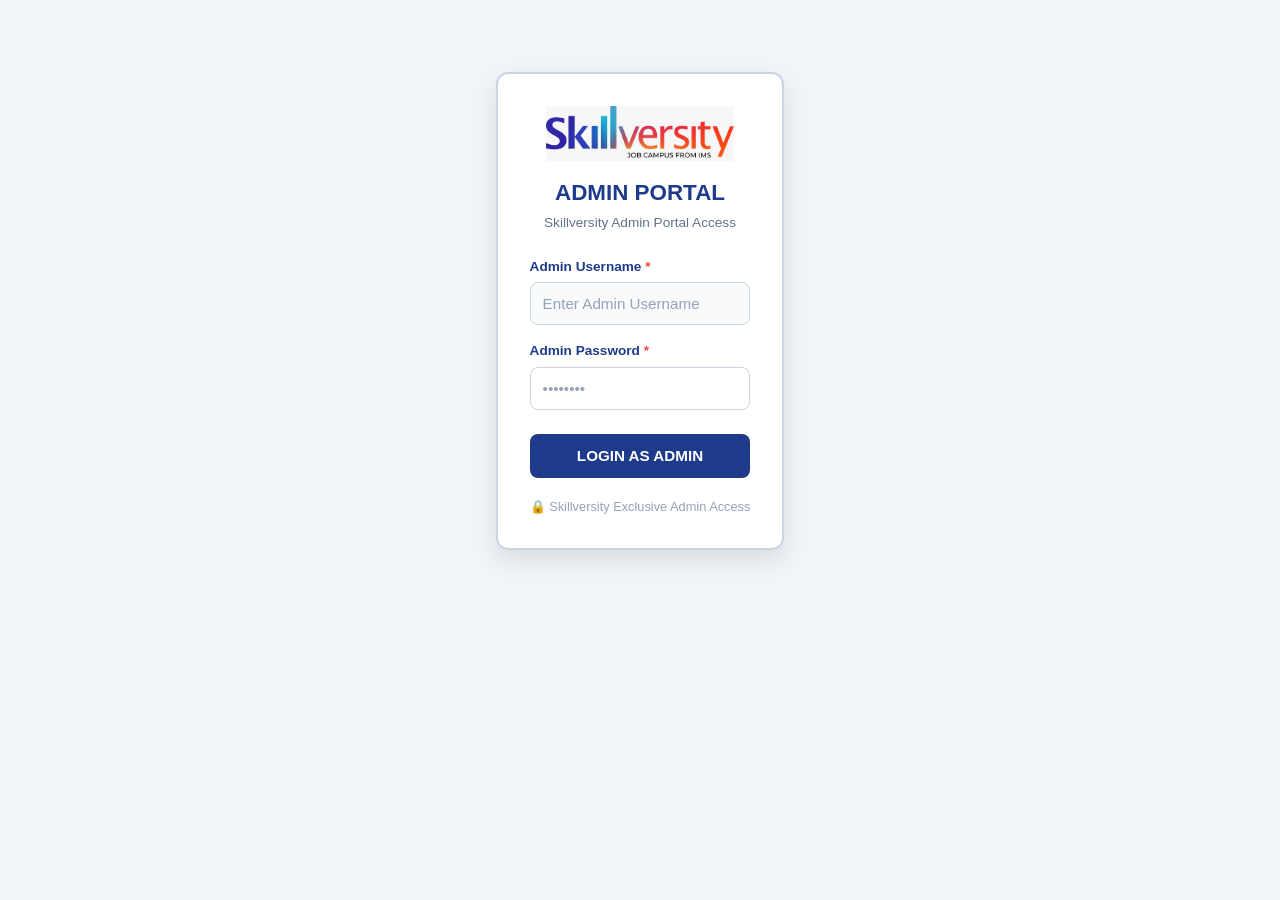
<file: admin.html>
<!DOCTYPE html>
<html lang="en">
<head>
    <meta charset="UTF-8">
    <meta name="viewport" content="width=device-width, initial-scale=1.0">
    <title>Skillversity - Vercel Admin Portal</title>
    <link rel="icon" type="image/png" href="favicon.png">
    <link rel="stylesheet" href="index.css">
</head>
<body style="background: #F1F5F9; font-family: 'Segoe UI', Tahoma, Geneva, Verdana, sans-serif; min-height: 100vh; padding: 1.5rem; color: #0F172A; box-sizing: border-box;">

    <!-- 1. ADMIN LOGIN PORTAL SECTION -->
    <div id="adminLoginCard" class="login-card" style="max-width: 440px; margin: 3rem auto; background: #FFFFFF; border-radius: 12px; padding: 2rem; box-shadow: 0 10px 25px rgba(0,0,0,0.1); border: 2px solid #CBD5E1;">
        <div class="login-header" style="text-align: center; margin-bottom: 1.5rem;">
            <img src="logo.png" alt="Skillversity Logo" style="max-height: 55px; width: auto; margin-bottom: 0.5rem;" onerror="this.style.display='none';">
            <h2 style="color: #1E3A8A; font-size: 1.4rem; font-weight: 800; margin: 0;">ADMIN PORTAL</h2>
            <p style="color: #64748B; font-size: 0.85rem; margin-top: 0.2rem;">Skillversity Admin Portal Access</p>
        </div>

        <form id="adminLoginForm" class="login-form">
            <div class="field-group" style="margin-bottom: 1rem;">
                <label for="admin-user" style="display: block; font-size: 0.85rem; font-weight: 700; margin-bottom: 0.3rem;">Admin Username <span style="color:#EF4444">*</span></label>
                <input type="text" id="admin-user" placeholder="Enter Admin Username" style="width: 100%; padding: 0.75rem; border-radius: 8px; border: 1.5px solid #CBD5E1; font-size: 0.95rem; box-sizing: border-box;" required>
            </div>

            <div class="field-group" style="margin-bottom: 1.5rem;">
                <label for="admin-pass" style="display: block; font-size: 0.85rem; font-weight: 700; margin-bottom: 0.3rem;">Admin Password <span style="color:#EF4444">*</span></label>
                <input type="password" id="admin-pass" placeholder="••••••••" style="width: 100%; padding: 0.75rem; border-radius: 8px; border: 1.5px solid #CBD5E1; font-size: 0.95rem; box-sizing: border-box;" required>
                <div id="adminLoginError" style="display:none; color: #EF4444; font-size: 0.82rem; font-weight: 700; margin-top: 0.4rem;">⚠️ Incorrect Username or Password! Please enter correct Username and Password</div>
            </div>

            <button type="submit" style="width: 100%; background: #1E3A8A; color: white; border: none; padding: 0.85rem; border-radius: 8px; font-weight: 800; font-size: 0.95rem; cursor: pointer; transition: all 0.2s ease;">LOGIN AS ADMIN</button>
        </form>

        <p style="text-align: center; margin-top: 1.2rem; font-size: 0.8rem; color: #94A3B8;">🔒 Skillversity Exclusive Admin Access</p>
    </div>

    <!-- 2. VERCEL ADMIN RECORDS TABLE DASHBOARD -->
    <div id="adminPortalContent" style="display: none; max-width: 1240px; margin: 0 auto; background: #FFFFFF; border-radius: 12px; padding: 2rem; box-shadow: 0 10px 25px rgba(0,0,0,0.08); border: 2px solid #CBD5E1;">
        
        <!-- Header & Nav -->
        <div style="display: flex; justify-content: space-between; align-items: center; border-bottom: 2.5px solid #1E3A8A; padding-bottom: 1rem; margin-bottom: 1.5rem; flex-wrap: wrap; gap: 1rem;">
            <div style="display: flex; align-items: center; gap: 1rem;">
                <img src="logo.png" alt="Skillversity Logo" style="max-height: 50px; width: auto;" onerror="this.style.display='none';">
                <div>
                    <h1 style="color: #1E3A8A; font-size: 1.5rem; font-weight: 800; margin: 0;">⚡ ADMIN RECORDS DATABASE</h1>
                    <p style="color: #64748B; font-size: 0.85rem; margin: 0;">Logged in as: <span id="loggedUserDisplay" style="color: #2563EB; font-weight: 700;">Admin</span></p>
                </div>
            </div>
            <div style="display: flex; gap: 0.5rem; flex-wrap: wrap;">
                <button type="button" id="btnSyncSheet" style="background: #1E3A8A; color: white; border: none; padding: 0.6rem 1rem; border-radius: 8px; font-weight: 700; font-size: 0.85rem; cursor: pointer; display: inline-flex; align-items: center; gap: 0.4rem; transition: all 0.2s ease;">🔄 SYNC WITH SHEET</button>
                <button type="button" id="btnRefreshTable" style="background: #0284C7; color: white; border: none; padding: 0.6rem 1rem; border-radius: 8px; font-weight: 700; font-size: 0.85rem; cursor: pointer; display: inline-flex; align-items: center; gap: 0.4rem; transition: all 0.2s ease;">♻️ REFRESH TABLE</button>
                <a href="index.html" style="background: #3B82F6; color: white; text-decoration: none; padding: 0.6rem 1rem; border-radius: 8px; font-weight: 700; font-size: 0.85rem; display: inline-flex; align-items: center;">📝 FORM PORTAL</a>
                <button type="button" id="btnExportCSV" style="background: #10B981; color: white; border: none; padding: 0.6rem 1rem; border-radius: 8px; font-weight: 700; font-size: 0.85rem; cursor: pointer;">📥 EXPORT CSV</button>
                <button type="button" id="btnClearDB" style="background: #EF4444; color: white; border: none; padding: 0.6rem 1rem; border-radius: 8px; font-weight: 700; font-size: 0.85rem; cursor: pointer;">🗑️ CLEAR ALL</button>
                <button type="button" id="btnAdminLogout" style="background: #64748B; color: white; border: none; padding: 0.6rem 1rem; border-radius: 8px; font-weight: 700; font-size: 0.85rem; cursor: pointer;">LOG OUT</button>
            </div>
        </div>

        <!-- Search Bar -->
        <div style="margin-bottom: 1.5rem;">
            <input type="text" id="searchInput" placeholder="🔍 Search records by Employee ID, Name, Email, Department, Asset..." style="width: 100%; padding: 0.85rem 1.2rem; border-radius: 8px; border: 1.5px solid #CBD5E1; font-size: 0.95rem; box-sizing: border-box;">
        </div>

        <!-- Database Stats Banner -->
        <div style="display: flex; gap: 1rem; margin-bottom: 1.5rem; flex-wrap: wrap;">
            <div style="background: #EFF6FF; border: 1px solid #BFDBFE; padding: 0.75rem 1.2rem; border-radius: 8px; flex: 1;">
                <span style="font-size: 0.8rem; color: #1E40AF; font-weight: 700; display: block;">TOTAL RECORDS SAVED</span>
                <span id="statTotalRecords" style="font-size: 1.4rem; font-weight: 800; color: #1E3A8A;">0</span>
            </div>
            <div style="background: #ECFDF5; border: 1px solid #A7F3D0; padding: 0.75rem 1.2rem; border-radius: 8px; flex: 1;">
                <span style="font-size: 0.8rem; color: #065F46; font-weight: 700; display: block;">GOOGLE SHEETS SYNC ENGINE</span>
                <span style="font-size: 1.1rem; font-weight: 800; color: #047857;">ONLINE &amp; SYNCHRONIZED</span>
            </div>
        </div>

        <!-- Responsive Records Table Container -->
        <div style="overflow-x: auto; max-height: 520px; overflow-y: auto; border: 1.5px solid #CBD5E1; border-radius: 8px; background: #FFFFFF;">
            <table style="width: 100%; border-collapse: collapse; font-size: 0.85rem; text-align: left;">
                <thead>
                    <tr style="background: #1E3A8A; color: white; position: sticky; top: 0; z-index: 10; font-weight: 700;">
                        <th style="padding: 10px 12px; border: 1px solid #CBD5E1;">Emp ID</th>
                        <th style="padding: 10px 12px; border: 1px solid #CBD5E1;">Employee Name</th>
                        <th style="padding: 10px 12px; border: 1px solid #CBD5E1;">Email</th>
                        <th style="padding: 10px 12px; border: 1px solid #CBD5E1;">Department</th>
                        <th style="padding: 10px 12px; border: 1px solid #CBD5E1;">Assets Issued</th>
                        <th style="padding: 10px 12px; border: 1px solid #CBD5E1; text-align: center;">Actions</th>
                    </tr>
                </thead>
                <tbody id="tableBody">
                    <!-- Dynamic Rows -->
                </tbody>
            </table>
        </div>

        <!-- Footer -->
        <div style="text-align: center; margin-top: 1.5rem; font-size: 0.8rem; color: #64748B;">
            Skillversity Vercel Admin Database Portal &bull; IT &amp; Operations
        </div>
    </div>

    <script>
        const GOOGLE_SCRIPT_URL = "https://script.google.com/macros/s/AKfycbyw_fCsHoKnwRLaoEqeMcsFFivg0mwazA1ji6l7Cvf5FkdB2Z2GoV0By4aL0oUaoyuOmA/exec";

        const adminLoginCard = document.getElementById('adminLoginCard');
        const adminPortalContent = document.getElementById('adminPortalContent');
        const adminLoginForm = document.getElementById('adminLoginForm');
        const adminLoginError = document.getElementById('adminLoginError');
        const loggedUserDisplay = document.getElementById('loggedUserDisplay');

        // Check active Vercel session (ONLY pladmin allowed)
        const activeSession = sessionStorage.getItem('skillversity_logged_admin');
        if (activeSession === 'pladmin') {
            showPortal('pladmin');
        }

        adminLoginForm.addEventListener('submit', function(e) {
            e.preventDefault();
            const username = document.getElementById('admin-user').value.trim().toLowerCase();
            const password = document.getElementById('admin-pass').value.trim();

            const isPladminUser = (username === 'pladmin' || username === 'pladmin@skillversity.org');
            const isValidPassword = (password === 'pladmin123');

            if (isPladminUser && isValidPassword) {
                adminLoginError.style.display = 'none';
                sessionStorage.setItem('skillversity_logged_admin', 'pladmin');
                showPortal('pladmin');
            } else if (!isPladminUser && (username === 'admin' || username === 'admin@skillversity.org')) {
                adminLoginError.textContent = '❌ Access Denied: Only authorized Administrators can log into the Admin Portal.';
                adminLoginError.style.display = 'block';
            } else {
                adminLoginError.textContent = '⚠️ Incorrect Username or Password! Please enter correct Username and Password';
                adminLoginError.style.display = 'block';
            }
        });

        function showPortal(role) {
            adminLoginCard.style.display = 'none';
            adminPortalContent.style.display = 'block';
            loggedUserDisplay.textContent = 'Admin';
            renderTable();
        }

        document.getElementById('btnAdminLogout').addEventListener('click', () => {
            sessionStorage.removeItem('skillversity_logged_admin');
            adminPortalContent.style.display = 'none';
            adminLoginCard.style.display = 'block';
            document.getElementById('admin-pass').value = '';
        });

        // 🔄 SYNC ALL RECORDS FROM GOOGLE SHEETS VIA CORS-PROOF JSONP
        document.getElementById('btnSyncSheet').addEventListener('click', function() {
            const btn = this;
            const originalText = btn.textContent;
            btn.disabled = true;
            btn.textContent = '⏳ SYNCING SHEET...';

            const callbackName = 'googleSyncAllCB_' + Date.now();
            let timer = null;

            window[callbackName] = function(res) {
                clearTimeout(timer);
                delete window[callbackName];
                const scriptTag = document.getElementById(callbackName);
                if (scriptTag) scriptTag.remove();
                btn.disabled = false;
                btn.textContent = originalText;

                if (res && res.found && Array.isArray(res.records)) {
                    let localDB = JSON.parse(localStorage.getItem('skillversity_asset_records_db') || '[]');
                    let addedCount = 0;
                    
                    res.records.forEach(sheetRecord => {
                        const idx = localDB.findIndex(r => (r.employeeId && r.employeeId === sheetRecord.employeeId) || (r.employeeEmail && r.employeeEmail === sheetRecord.employeeEmail));
                        if (idx >= 0) {
                            localDB[idx] = sheetRecord;
                        } else {
                            localDB.push(sheetRecord);
                            addedCount++;
                        }
                    });

                    localStorage.setItem('skillversity_asset_records_db', JSON.stringify(localDB));
                    renderTable();
                    alert(`✅ Google Sheet Sync Successful!\n\nLoaded ${res.records.length} records from Google Sheets.\nAll records are now synchronized into your Vercel database table.`);
                } else {
                    alert('No records found in Google Sheet or sheet is empty.');
                }
            };

            timer = setTimeout(() => {
                delete window[callbackName];
                const scriptTag = document.getElementById(callbackName);
                if (scriptTag) scriptTag.remove();
                btn.disabled = false;
                btn.textContent = originalText;
                alert('Sheet Sync timed out. Please check your internet connection or Google Apps Script deployment.');
            }, 8000);

            const scriptTag = document.createElement('script');
            scriptTag.id = callbackName;
            scriptTag.src = GOOGLE_SCRIPT_URL + "?action=fetchAll&callback=" + callbackName;
            scriptTag.onerror = function() {
                clearTimeout(timer);
                delete window[callbackName];
                scriptTag.remove();
                btn.disabled = false;
                btn.textContent = originalText;
                alert('Error connecting to Google Sheets Web App.');
            };
            document.body.appendChild(scriptTag);
        });

        // ♻️ REFRESH TABLE BUTTON
        const btnRefresh = document.getElementById('btnRefreshTable');
        if (btnRefresh) {
            btnRefresh.addEventListener('click', () => {
                btnRefresh.textContent = '⏳ REFRESHING...';
                renderTable(document.getElementById('searchInput').value);
                setTimeout(() => {
                    btnRefresh.textContent = '♻️ REFRESH TABLE';
                }, 350);
            });
        }

        function renderTable(filterText = '') {
            const tbody = document.getElementById('tableBody');
            const statTotal = document.getElementById('statTotalRecords');
            const localDB = JSON.parse(localStorage.getItem('skillversity_asset_records_db') || '[]');
            statTotal.textContent = localDB.length;

            const search = filterText.toLowerCase().trim();
            const filtered = localDB.filter(r => {
                if (!search) return true;
                return (r.employeeId || '').toLowerCase().includes(search) ||
                       (r.employeeName || '').toLowerCase().includes(search) ||
                       (r.employeeEmail || '').toLowerCase().includes(search) ||
                       (r.department || '').toLowerCase().includes(search) ||
                       (r.assetsIssued || '').toLowerCase().includes(search);
            });

            if (filtered.length === 0) {
                tbody.innerHTML = `<tr><td colspan="6" style="padding: 2rem; text-align: center; color: #64748B; font-weight: 600;">No asset records found. Click "🔄 SYNC WITH SHEET" above to fetch all records directly from Google Sheets!</td></tr>`;
                return;
            }

            let rowsHtml = '';
            filtered.forEach((r) => {
                rowsHtml += `
                    <tr style="border-bottom: 1px solid #E2E8F0;">
                        <td style="padding: 10px 12px; font-weight: 800; color: #1E3A8A;">${r.employeeId || 'N/A'}</td>
                        <td style="padding: 10px 12px; font-weight: 700;">${r.employeeName || 'N/A'}</td>
                        <td style="padding: 10px 12px; color: #2563EB;">${r.employeeEmail || 'N/A'}</td>
                        <td style="padding: 10px 12px;">${r.department || 'N/A'}</td>
                        <td style="padding: 10px 12px; max-width: 220px; white-space: nowrap; overflow: hidden; text-overflow: ellipsis;" title="${r.assetsIssued}">${r.assetsIssued || 'None'}</td>
                        <td style="padding: 10px 12px; text-align: center; white-space: nowrap;">
                            <button type="button" onclick="loadRecord('${r.employeeId}')" style="background: #1E3A8A; color: white; border: none; padding: 0.4rem 0.75rem; border-radius: 4px; font-size: 0.78rem; font-weight: 700; cursor: pointer; margin-right: 6px;">📝 EDIT IN FORM</button>
                            <button type="button" onclick="deleteRecord('${r.employeeId}')" style="background: #EF4444; color: white; border: none; padding: 0.4rem 0.75rem; border-radius: 4px; font-size: 0.78rem; font-weight: 700; cursor: pointer;">🗑️ DELETE</button>
                        </td>
                    </tr>
                `;
            });
            tbody.innerHTML = rowsHtml;
        }

        function loadRecord(empId) {
            window.location.href = `index.html?loadEmpId=${encodeURIComponent(empId)}&adminEdit=true`;
        }

        function deleteRecord(empId) {
            if (confirm(`Are you sure you want to delete local record for Employee ID: ${empId}?`)) {
                let localDB = JSON.parse(localStorage.getItem('skillversity_asset_records_db') || '[]');
                localDB = localDB.filter(r => r.employeeId !== empId);
                localStorage.setItem('skillversity_asset_records_db', JSON.stringify(localDB));
                renderTable();
            }
        }

        document.getElementById('searchInput').addEventListener('input', (e) => {
            renderTable(e.target.value);
        });

        document.getElementById('btnClearDB').addEventListener('click', () => {
            if (confirm('Are you sure you want to CLEAR ALL database records? This action cannot be undone.')) {
                localStorage.removeItem('skillversity_asset_records_db');
                localStorage.removeItem('skillversity_submission_counts');
                renderTable();
                alert('All database records cleared successfully!');
            }
        });

        document.getElementById('btnExportCSV').addEventListener('click', () => {
            const localDB = JSON.parse(localStorage.getItem('skillversity_asset_records_db') || '[]');
            if (localDB.length === 0) {
                alert('No local records available to export.');
                return;
            }

            const headers = ["Timestamp", "Admin User", "Asset Received Date", "2nd Date", "3rd Date", "Joining Date", "Employee Name", "Employee Email", "Employee ID", "Department", "Issued By", "Assets Issued", "Laptop Brand", "Laptop Serial", "Laptop Charger Serial", "Headphone Brand", "Headphone Serial", "Mouse Type", "Mouse Serial", "Keyboard Type", "Keyboard Serial", "Mobile Brand", "SIM Number", "Mobile Serial", "Mobile IMEI", "Charger Serial", "Tab Brand", "Tab Serial", "Storage Device", "Storage Capacity", "Storage Serial", "Remarks"];
            
            let csvContent = "data:text/csv;charset=utf-8," + headers.join(",") + "\n";
            localDB.forEach(r => {
                const row = [
                    `"${r.timestamp || ''}"`, `"${r.adminUser || ''}"`, `"${r.date || ''}"`, `"${r.date2 || ''}"`, `"${r.date3 || ''}"`, `"${r.joiningDate || ''}"`, `"${r.employeeName || ''}"`, `"${r.employeeEmail || ''}"`, `"${r.employeeId || ''}"`, `"${r.department || ''}"`, `"${r.issuedBy || ''}"`, `"${(r.assetsIssued || '').replace(/"/g, '""')}"`, `"${r.laptopBrand || ''}"`, `"${r.laptopSerial || ''}"`, `"${r.laptopChargerSerial || ''}"`, `"${r.headphoneBrand || ''}"`, `"${r.headphoneSerial || ''}"`, `"${r.mouseType || ''}"`, `"${r.mouseSerial || ''}"`, `"${r.keyboardType || ''}"`, `"${r.keyboardSerial || ''}"`, `"${r.mobileBrand || ''}"`, `"${r.simNumber || ''}"`, `"${r.mobileSerial || ''}"`, `"${r.mobileImei || ''}"`, `"${r.mobileChargerSerial || ''}"`, `"${r.tabBrand || ''}"`, `"${r.tabSerial || ''}"`, `"${r.storageDevice || ''}"`, `"${r.storageCapacity || ''}"`, `"${r.storageSerial || ''}"`, `"${(r.remarks || '').replace(/"/g, '""')}"`
                ];
                csvContent += row.join(",") + "\n";
            });

            const encodedUri = encodeURI(csvContent);
            const link = document.createElement("a");
            link.setAttribute("href", encodedUri);
            link.setAttribute("download", `Skillversity_Asset_Records_Database_${new Date().toISOString().slice(0, 10)}.csv`);
            document.body.appendChild(link);
            link.click();
            link.remove();
        });
    </script>
</body>
</html>
</file>
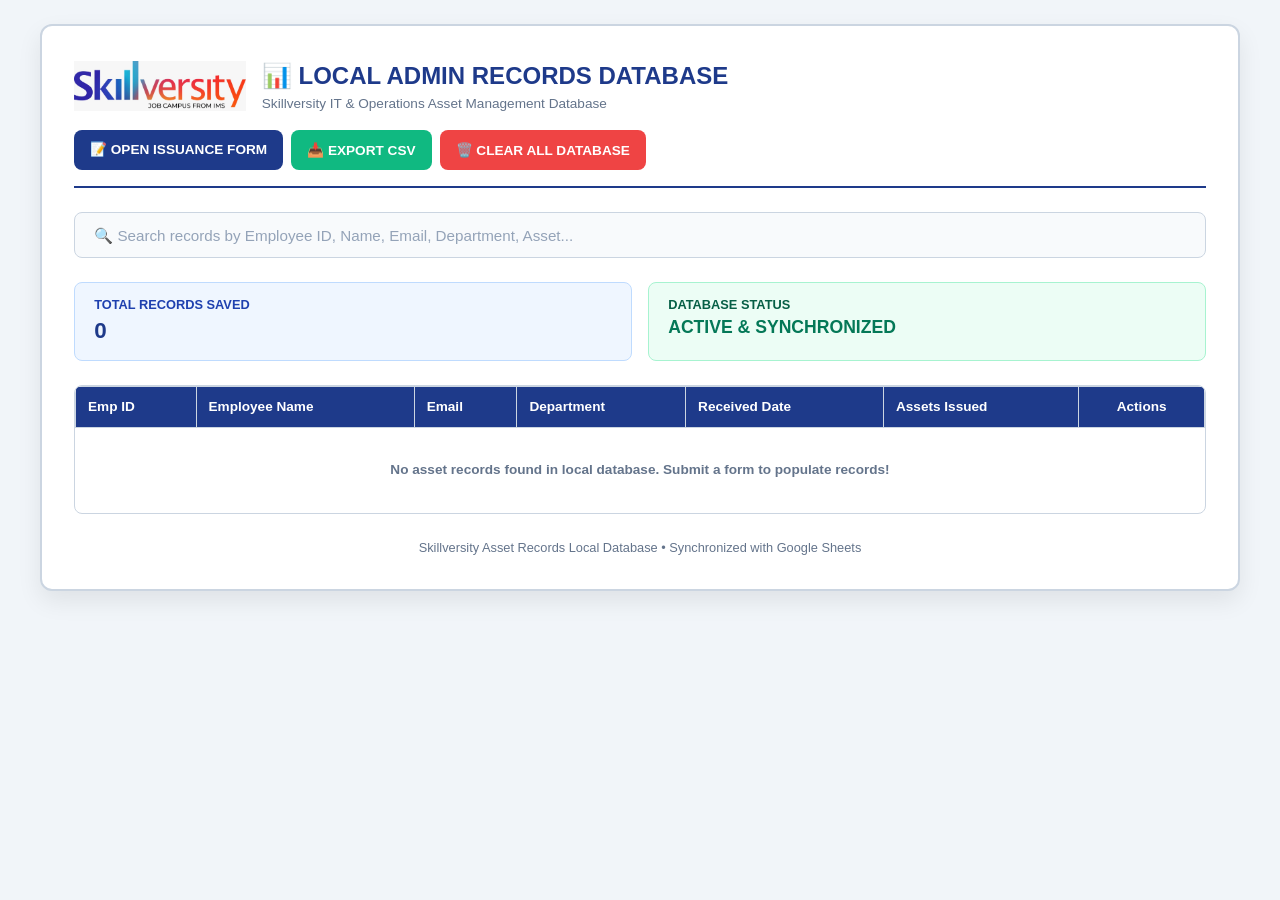
<file: table.html>
<!DOCTYPE html>
<html lang="en">
<head>
    <meta charset="UTF-8">
    <meta name="viewport" content="width=device-width, initial-scale=1.0">
    <title>Skillversity - Local Records Database Table</title>
    <link rel="icon" type="image/png" href="favicon.png">
    <link rel="stylesheet" href="index.css">
</head>
<body style="background: #F1F5F9; font-family: 'Segoe UI', Tahoma, Geneva, Verdana, sans-serif; padding: 1.5rem; color: #0F172A;">

    <div style="max-width: 1200px; margin: 0 auto; background: #FFFFFF; border-radius: 12px; padding: 2rem; box-shadow: 0 10px 25px rgba(0,0,0,0.08); border: 2px solid #CBD5E1;">
        
        <!-- Header & Nav -->
        <div style="display: flex; justify-content: space-between; align-items: center; border-bottom: 2.5px solid #1E3A8A; padding-bottom: 1rem; margin-bottom: 1.5rem; flex-wrap: wrap; gap: 1rem;">
            <div style="display: flex; align-items: center; gap: 1rem;">
                <img src="logo.png" alt="Skillversity Logo" style="max-height: 50px; width: auto;" onerror="this.style.display='none';">
                <div>
                    <h1 style="color: #1E3A8A; font-size: 1.5rem; font-weight: 800; margin: 0;">📊 LOCAL ADMIN RECORDS DATABASE</h1>
                    <p style="color: #64748B; font-size: 0.85rem; margin: 0;">Skillversity IT &amp; Operations Asset Management Database</p>
                </div>
            </div>
            <div style="display: flex; gap: 0.5rem; flex-wrap: wrap;">
                <a href="index.html" style="background: #1E3A8A; color: white; text-decoration: none; padding: 0.6rem 1rem; border-radius: 8px; font-weight: 700; font-size: 0.85rem; display: inline-flex; align-items: center; gap: 0.4rem;">📝 OPEN ISSUANCE FORM</a>
                <button type="button" id="btnExportCSV" style="background: #10B981; color: white; border: none; padding: 0.6rem 1rem; border-radius: 8px; font-weight: 700; font-size: 0.85rem; cursor: pointer;">📥 EXPORT CSV</button>
                <button type="button" id="btnClearDB" style="background: #EF4444; color: white; border: none; padding: 0.6rem 1rem; border-radius: 8px; font-weight: 700; font-size: 0.85rem; cursor: pointer;">🗑️ CLEAR ALL DATABASE</button>
            </div>
        </div>

        <!-- Search Bar -->
        <div style="margin-bottom: 1.5rem;">
            <input type="text" id="searchInput" placeholder="🔍 Search records by Employee ID, Name, Email, Department, Asset..." style="width: 100%; padding: 0.85rem 1.2rem; border-radius: 8px; border: 1.5px solid #CBD5E1; font-size: 0.95rem; box-sizing: border-box;">
        </div>

        <!-- Database Stats Banner -->
        <div style="display: flex; gap: 1rem; margin-bottom: 1.5rem; flex-wrap: wrap;">
            <div style="background: #EFF6FF; border: 1px solid #BFDBFE; padding: 0.75rem 1.2rem; border-radius: 8px; flex: 1;">
                <span style="font-size: 0.8rem; color: #1E40AF; font-weight: 700; display: block;">TOTAL RECORDS SAVED</span>
                <span id="statTotalRecords" style="font-size: 1.4rem; font-weight: 800; color: #1E3A8A;">0</span>
            </div>
            <div style="background: #ECFDF5; border: 1px solid #A7F3D0; padding: 0.75rem 1.2rem; border-radius: 8px; flex: 1;">
                <span style="font-size: 0.8rem; color: #065F46; font-weight: 700; display: block;">DATABASE STATUS</span>
                <span style="font-size: 1.1rem; font-weight: 800; color: #047857;">ACTIVE &amp; SYNCHRONIZED</span>
            </div>
        </div>

        <!-- Responsive Records Table Container -->
        <div style="overflow-x: auto; max-height: 520px; overflow-y: auto; border: 1.5px solid #CBD5E1; border-radius: 8px; background: #FFFFFF;">
            <table style="width: 100%; border-collapse: collapse; font-size: 0.85rem; text-align: left;">
                <thead>
                    <tr style="background: #1E3A8A; color: white; position: sticky; top: 0; z-index: 10; font-weight: 700;">
                        <th style="padding: 10px 12px; border: 1px solid #CBD5E1;">Emp ID</th>
                        <th style="padding: 10px 12px; border: 1px solid #CBD5E1;">Employee Name</th>
                        <th style="padding: 10px 12px; border: 1px solid #CBD5E1;">Email</th>
                        <th style="padding: 10px 12px; border: 1px solid #CBD5E1;">Department</th>
                        <th style="padding: 10px 12px; border: 1px solid #CBD5E1;">Received Date</th>
                        <th style="padding: 10px 12px; border: 1px solid #CBD5E1;">Assets Issued</th>
                        <th style="padding: 10px 12px; border: 1px solid #CBD5E1; text-align: center;">Actions</th>
                    </tr>
                </thead>
                <tbody id="tableBody">
                    <!-- Dynamic Rows -->
                </tbody>
            </table>
        </div>

        <!-- Footer -->
        <div style="text-align: center; margin-top: 1.5rem; font-size: 0.8rem; color: #64748B;">
            Skillversity Asset Records Local Database &bull; Synchronized with Google Sheets
        </div>
    </div>

    <script>
        function renderTable(filterText = '') {
            const tbody = document.getElementById('tableBody');
            const statTotal = document.getElementById('statTotalRecords');
            const localDB = JSON.parse(localStorage.getItem('skillversity_asset_records_db') || '[]');
            statTotal.textContent = localDB.length;

            const search = filterText.toLowerCase().trim();
            const filtered = localDB.filter(r => {
                if (!search) return true;
                return (r.employeeId || '').toLowerCase().includes(search) ||
                       (r.employeeName || '').toLowerCase().includes(search) ||
                       (r.employeeEmail || '').toLowerCase().includes(search) ||
                       (r.department || '').toLowerCase().includes(search) ||
                       (r.assetsIssued || '').toLowerCase().includes(search);
            });

            if (filtered.length === 0) {
                tbody.innerHTML = `<tr><td colspan="7" style="padding: 2rem; text-align: center; color: #64748B; font-weight: 600;">No asset records found in local database. Submit a form to populate records!</td></tr>`;
                return;
            }

            let rowsHtml = '';
            filtered.forEach((r) => {
                rowsHtml += `
                    <tr style="border-bottom: 1px solid #E2E8F0;">
                        <td style="padding: 10px 12px; font-weight: 800; color: #1E3A8A;">${r.employeeId || 'N/A'}</td>
                        <td style="padding: 10px 12px; font-weight: 700;">${r.employeeName || 'N/A'}</td>
                        <td style="padding: 10px 12px; color: #2563EB;">${r.employeeEmail || 'N/A'}</td>
                        <td style="padding: 10px 12px;">${r.department || 'N/A'}</td>
                        <td style="padding: 10px 12px;">${r.date || 'N/A'}</td>
                        <td style="padding: 10px 12px; max-width: 220px; white-space: nowrap; overflow: hidden; text-overflow: ellipsis;" title="${r.assetsIssued}">${r.assetsIssued || 'None'}</td>
                        <td style="padding: 10px 12px; text-align: center; white-space: nowrap;">
                            <button type="button" onclick="loadRecord('${r.employeeId}')" style="background: #1E3A8A; color: white; border: none; padding: 0.4rem 0.75rem; border-radius: 4px; font-size: 0.78rem; font-weight: 700; cursor: pointer; margin-right: 6px;">📝 EDIT IN FORM</button>
                            <button type="button" onclick="deleteRecord('${r.employeeId}')" style="background: #EF4444; color: white; border: none; padding: 0.4rem 0.75rem; border-radius: 4px; font-size: 0.78rem; font-weight: 700; cursor: pointer;">🗑️ DELETE</button>
                        </td>
                    </tr>
                `;
            });
            tbody.innerHTML = rowsHtml;
        }

        function loadRecord(empId) {
            window.location.href = `index.html?loadEmpId=${encodeURIComponent(empId)}`;
        }

        function deleteRecord(empId) {
            if (confirm(`Are you sure you want to delete local record for Employee ID: ${empId}?`)) {
                let localDB = JSON.parse(localStorage.getItem('skillversity_asset_records_db') || '[]');
                localDB = localDB.filter(r => r.employeeId !== empId);
                localStorage.setItem('skillversity_asset_records_db', JSON.stringify(localDB));
                renderTable();
            }
        }

        document.getElementById('searchInput').addEventListener('input', (e) => {
            renderTable(e.target.value);
        });

        document.getElementById('btnClearDB').addEventListener('click', () => {
            if (confirm('Are you sure you want to CLEAR ALL local database records? This action cannot be undone.')) {
                localStorage.removeItem('skillversity_asset_records_db');
                localStorage.removeItem('skillversity_submission_counts');
                renderTable();
                alert('All local database records cleared successfully!');
            }
        });

        document.getElementById('btnExportCSV').addEventListener('click', () => {
            const localDB = JSON.parse(localStorage.getItem('skillversity_asset_records_db') || '[]');
            if (localDB.length === 0) {
                alert('No local records available to export.');
                return;
            }

            const headers = ["Timestamp", "Admin User", "Asset Received Date", "2nd Date", "3rd Date", "Joining Date", "Employee Name", "Employee Email", "Employee ID", "Department", "Issued By", "Assets Issued", "Laptop Brand", "Laptop Serial", "Laptop Charger Serial", "Headphone Brand", "Headphone Serial", "Mouse Type", "Mouse Serial", "Keyboard Type", "Keyboard Serial", "Mobile Brand", "SIM Number", "Mobile Serial", "Mobile IMEI", "Charger Serial", "Tab Brand", "Tab Serial", "Storage Device", "Storage Capacity", "Storage Serial", "Remarks"];
            
            let csvContent = "data:text/csv;charset=utf-8," + headers.join(",") + "\n";
            localDB.forEach(r => {
                const row = [
                    `"${r.timestamp || ''}"`, `"${r.adminUser || ''}"`, `"${r.date || ''}"`, `"${r.date2 || ''}"`, `"${r.date3 || ''}"`, `"${r.joiningDate || ''}"`, `"${r.employeeName || ''}"`, `"${r.employeeEmail || ''}"`, `"${r.employeeId || ''}"`, `"${r.department || ''}"`, `"${r.issuedBy || ''}"`, `"${(r.assetsIssued || '').replace(/"/g, '""')}"`, `"${r.laptopBrand || ''}"`, `"${r.laptopSerial || ''}"`, `"${r.laptopChargerSerial || ''}"`, `"${r.headphoneBrand || ''}"`, `"${r.headphoneSerial || ''}"`, `"${r.mouseType || ''}"`, `"${r.mouseSerial || ''}"`, `"${r.keyboardType || ''}"`, `"${r.keyboardSerial || ''}"`, `"${r.mobileBrand || ''}"`, `"${r.simNumber || ''}"`, `"${r.mobileSerial || ''}"`, `"${r.mobileImei || ''}"`, `"${r.mobileChargerSerial || ''}"`, `"${r.tabBrand || ''}"`, `"${r.tabSerial || ''}"`, `"${r.storageDevice || ''}"`, `"${r.storageCapacity || ''}"`, `"${r.storageSerial || ''}"`, `"${(r.remarks || '').replace(/"/g, '""')}"`
                ];
                csvContent += row.join(",") + "\n";
            });

            const encodedUri = encodeURI(csvContent);
            const link = document.createElement("a");
            link.setAttribute("href", encodedUri);
            link.setAttribute("download", `Skillversity_Asset_Records_Database_${new Date().toISOString().slice(0, 10)}.csv`);
            document.body.appendChild(link);
            link.click();
            link.remove();
        });

        // Initial render
        renderTable();
    </script>
</body>
</html>
</file>
<file: index.css>
/* Skillversity Asset Issuance Form Styles */
:root {
    --primary-blue: #2563EB;
    --primary-purple: #4F46E5;
    --primary-orange: #FF5722;
    --text-dark: #0F172A;
    --text-sub: #475569;
    --bg-body: #F1F5F9;
    --bg-card: #FFFFFF;
    --border-light: #CBD5E1;
    --border-focus: #2563EB;
    --danger: #EF4444;
    --font: 'Plus Jakarta Sans', -apple-system, BlinkMacSystemFont, sans-serif;
}

* {
    box-sizing: border-box;
    margin: 0;
    padding: 0;
}

body {
    font-family: var(--font);
    background-color: var(--bg-body);
    background-image: radial-gradient(at 0% 0%, rgba(37, 99, 235, 0.08) 0px, transparent 50%),
                      radial-gradient(at 100% 100%, rgba(255, 87, 34, 0.08) 0px, transparent 50%);
    color: var(--text-dark);
    line-height: 1.5;
    min-height: 100vh;
    display: flex;
    justify-content: center;
    align-items: flex-start;
    padding: 2.5rem 1rem;
}

.main-card {
    background: var(--bg-card);
    width: 100%;
    max-width: 820px;
    border-radius: 20px;
    box-shadow: 0 12px 40px -8px rgba(15, 23, 42, 0.12);
    padding: 2.5rem;
    border: 1px solid #E2E8F0;
    position: relative;
}

/* Header & Logo Sizing */
.brand-header {
    text-align: center;
    margin-bottom: 2.25rem;
    padding-bottom: 1.75rem;
    border-bottom: 2px dashed #E2E8F0;
}

.logo-container {
    display: flex;
    justify-content: center;
    align-items: center;
    margin-bottom: 1.25rem;
}

.logo-img {
    max-width: 320px;
    width: 100%;
    height: auto;
    object-fit: contain;
    display: block;
}

.logo-fallback {
    font-size: 2rem;
    font-weight: 800;
    color: var(--primary-blue);
    letter-spacing: 0.05em;
}

.form-main-title {
    font-size: 1.75rem;
    font-weight: 800;
    color: #1E3A8A;
    letter-spacing: 0.02em;
    margin-bottom: 0.35rem;
}

.form-sub-title {
    font-size: 0.95rem;
    font-weight: 600;
    color: var(--text-sub);
    text-transform: uppercase;
    letter-spacing: 0.05em;
}

/* Form Sections */
.form-layout {
    display: flex;
    flex-direction: column;
    gap: 2rem;
}

.section-box {
    background: #FFFFFF;
    border: 1.5px solid #E2E8F0;
    border-left: 5px solid var(--primary-blue);
    border-radius: 12px;
    padding: 1.75rem;
}

.section-box.orange-accent {
    border-left-color: var(--primary-orange);
}

.section-header {
    display: flex;
    justify-content: space-between;
    align-items: center;
    margin-bottom: 1.5rem;
    padding-bottom: 0.75rem;
    border-bottom: 1px solid #F1F5F9;
}

.section-title {
    font-size: 1.25rem;
    font-weight: 800;
    color: #1E3A8A;
}

.section-badge {
    background-color: #EFF6FF;
    color: var(--primary-blue);
    font-size: 0.75rem;
    font-weight: 700;
    padding: 0.3rem 0.7rem;
    border-radius: 20px;
}

/* Grids & Fields */
.grid-2 {
    display: grid;
    grid-template-columns: 1fr 1fr;
    gap: 1.25rem;
}

.field-group {
    margin-bottom: 1.35rem;
}

.section-box .field-group:last-child {
    margin-bottom: 0;
}

label {
    display: block;
    font-size: 0.95rem;
    font-weight: 700;
    color: #1E3A8A;
    margin-bottom: 0.45rem;
}

.req {
    color: var(--danger);
}

.hint {
    font-weight: 400;
    font-size: 0.85rem;
    color: var(--text-sub);
}

/* Inputs */
input[type="text"],
input[type="date"],
select,
textarea {
    width: 100%;
    padding: 0.8rem 1rem;
    background-color: #F8FAFC;
    border: 1.5px solid var(--border-light);
    border-radius: 8px;
    font-family: inherit;
    font-size: 0.95rem;
    color: var(--text-dark);
    font-weight: 500;
    transition: all 0.2s ease;
}

.uppercase {
    text-transform: uppercase;
}

input:focus,
select:focus,
textarea:focus {
    outline: none;
    background-color: #FFFFFF;
    border-color: var(--border-focus);
    box-shadow: 0 0 0 3.5px rgba(37, 99, 235, 0.12);
}

input::placeholder,
textarea::placeholder {
    color: #94A3B8;
}

select {
    appearance: none;
    background-image: url("data:image/svg+xml,%3Csvg width='16' height='16' viewBox='0 0 24 24' fill='none' stroke='%232563EB' stroke-width='2.5' stroke-linecap='round' stroke-linejoin='round'%3E%3Cpolyline points='6 9 12 15 18 9'%3E%3C/polyline%3E%3C/svg%3E");
    background-repeat: no-repeat;
    background-position: right 1rem center;
    padding-right: 2.75rem;
    cursor: pointer;
}

/* Asset Checkboxes Grid */
.asset-grid {
    display: grid;
    grid-template-columns: repeat(3, 1fr);
    gap: 0.75rem;
    margin-top: 0.5rem;
}

.asset-item {
    display: flex;
    align-items: center;
    gap: 0.65rem;
    padding: 0.8rem;
    background-color: #F8FAFC;
    border: 1.5px solid #E2E8F0;
    border-radius: 8px;
    cursor: pointer;
    user-select: none;
    transition: all 0.2s ease;
    font-weight: 700;
    font-size: 0.85rem;
    color: #1E3A8A;
}

.asset-item:hover {
    border-color: var(--primary-blue);
    background-color: #EFF6FF;
}

.asset-item input[type="checkbox"] {
    width: 1.15rem;
    height: 1.15rem;
    accent-color: var(--primary-blue);
    cursor: pointer;
}

.asset-item:has(input:checked) {
    border-color: var(--primary-blue);
    background-color: #EFF6FF;
    box-shadow: 0 2px 8px rgba(37, 99, 235, 0.12);
}

/* Radio Group */
.radio-group {
    display: flex;
    flex-wrap: wrap;
    gap: 1.5rem;
    margin-top: 0.5rem;
}

.radio-option {
    display: inline-flex;
    align-items: center;
    gap: 0.5rem;
    cursor: pointer;
    font-size: 0.95rem;
    font-weight: 600;
    color: var(--text-dark);
}

.radio-option input[type="radio"] {
    width: 1.2rem;
    height: 1.2rem;
    accent-color: var(--primary-orange);
    cursor: pointer;
}

/* Declaration */
.declaration-wrapper {
    background-color: #F8FAFC;
    border: 1.5px solid #E2E8F0;
    border-radius: 10px;
    padding: 1.25rem;
}

.declaration-label {
    display: flex;
    align-items: center;
    gap: 0.75rem;
    cursor: pointer;
    font-size: 1rem;
    font-weight: 700;
    color: #1E3A8A;
    margin-bottom: 0;
}

.declaration-label input[type="checkbox"] {
    width: 1.25rem;
    height: 1.25rem;
    accent-color: var(--primary-orange);
    cursor: pointer;
}

/* Button */
.submit-button {
    width: 100%;
    background: linear-gradient(135deg, var(--primary-blue) 0%, var(--primary-orange) 100%);
    color: #FFFFFF;
    border: none;
    padding: 1.15rem;
    font-size: 1.1rem;
    font-weight: 800;
    letter-spacing: 0.05em;
    border-radius: 12px;
    cursor: pointer;
    transition: all 0.25s ease;
    box-shadow: 0 6px 20px rgba(37, 99, 235, 0.25);
    text-transform: uppercase;
}

.submit-button:hover {
    transform: translateY(-2px);
    box-shadow: 0 10px 25px rgba(255, 87, 34, 0.35);
}

.submit-button:active {
    transform: translateY(0);
}

/* Footer */
.footer {
    text-align: center;
    margin-top: 2.5rem;
    padding-top: 1.5rem;
    border-top: 1px solid #E2E8F0;
    color: #94A3B8;
    font-size: 0.95rem;
    font-weight: 600;
}

/* Mobile & Tablet Responsive Enhancements */
@media (max-width: 768px) {
    body { 
        padding: 0.75rem 0.5rem; 
    }
    
    .main-card { 
        padding: 1.5rem 1rem; 
        border-radius: 16px;
    }

    .form-main-title {
        font-size: 1.4rem;
    }

    .form-sub-title {
        font-size: 0.85rem;
    }

    .logo-img {
        max-width: 240px;
    }

    .grid-2 { 
        grid-template-columns: 1fr; 
        gap: 1rem;
    }

    .asset-grid { 
        grid-template-columns: repeat(2, 1fr); 
        gap: 0.65rem;
    }

    /* Prevent auto-zoom on iOS Safari by ensuring font-size >= 16px */
    input[type="text"],
    input[type="email"],
    input[type="password"],
    input[type="date"],
    select,
    textarea {
        font-size: 16px !important;
        padding: 0.85rem 0.9rem;
    }

    .section-box {
        padding: 1.25rem 1rem;
    }

    .section-header {
        flex-direction: column;
        align-items: flex-start;
        gap: 0.4rem;
    }

    .user-nav-bar {
        flex-direction: column;
        align-items: flex-start;
        gap: 0.5rem;
    }

    .logout-btn {
        width: 100%;
        text-align: center;
    }
}

@media (max-width: 480px) {
    .asset-grid { 
        grid-template-columns: 1fr; 
    }

    .field-group div[style*="display: flex"] {
        flex-direction: column;
    }

    #btnLookup {
        width: 100%;
        margin-top: 0.35rem;
        padding: 0.85rem !important;
    }

    .submit-button {
        font-size: 1rem;
        padding: 1rem;
    }
}

/* Print styles */
@media print {
    body { background: white !important; padding: 0 !important; }
    .main-card { box-shadow: none !important; border: none !important; max-width: 100% !important; padding: 0 !important; }
    .submit-button, .footer, .user-nav-bar { display: none !important; }
    .section-box { break-inside: avoid; border: 1px solid #CBD5E1 !important; }
}
</file>
